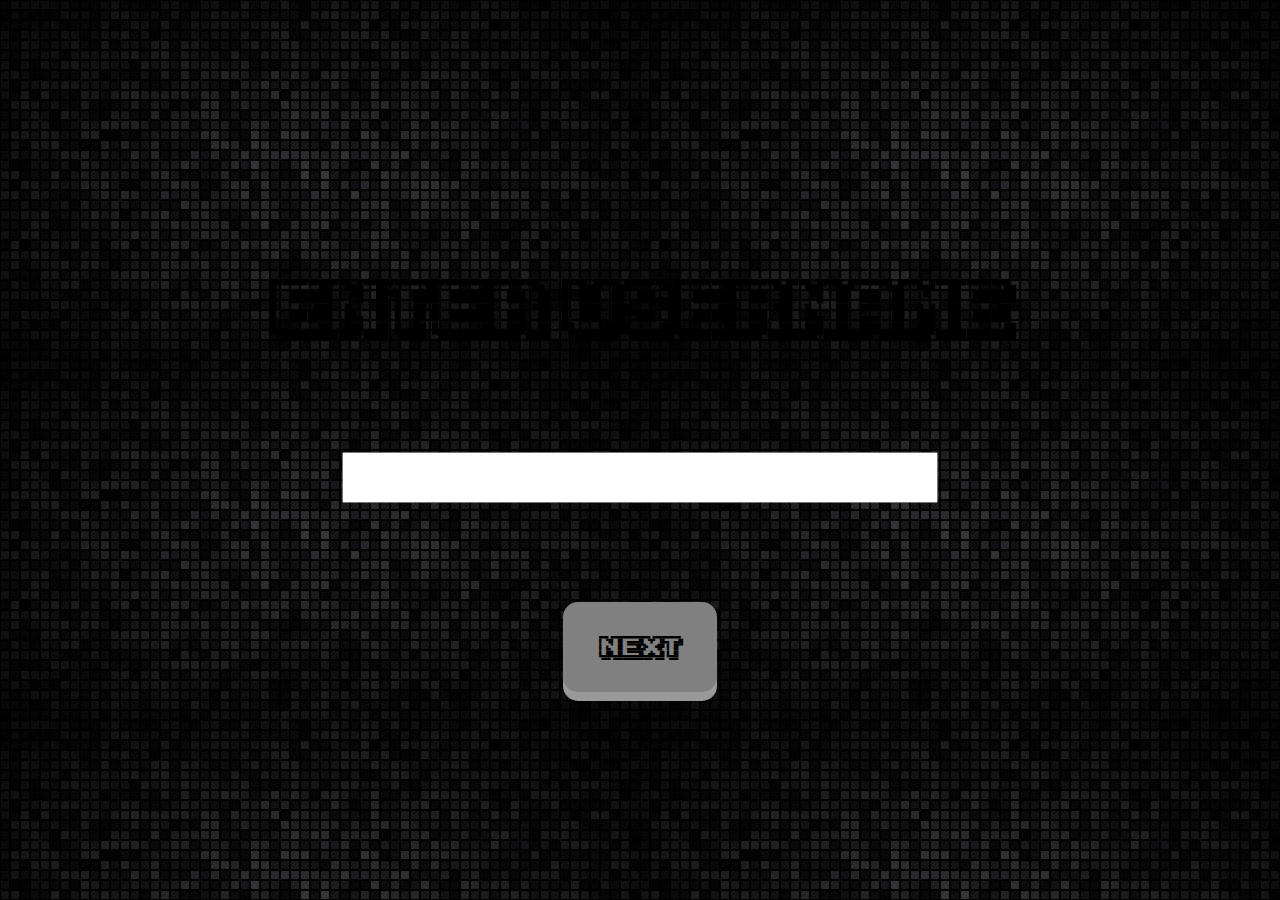
<file: index.html>
<!DOCTYPE html>
<html lang="en">
  <head>
    <meta charset="UTF-8" />
    <meta http-equiv="X-UA-Compatible" content="IE=edge" />
    <meta name="viewport" content="width=device-width, initial-scale=1.0" />
    <title>Pregame</title>
    <script src="https://ajax.googleapis.com/ajax/libs/jquery/3.3.1/jquery.min.js"></script>
    <script src="script.js"></script>
    <link rel="stylesheet" href="styles.css">
  </head>

  <body>
      <center>
          <div id="pregame-information">

            <span id="pregame-text">Enter Username</span>
              
            <input type="text" id="pregame-input">
            <small id="pregame-error"></small>
            <button id="pregame-next">Next</button>

          </div>
          
      </center>
      
  </body>
</html>
</file>
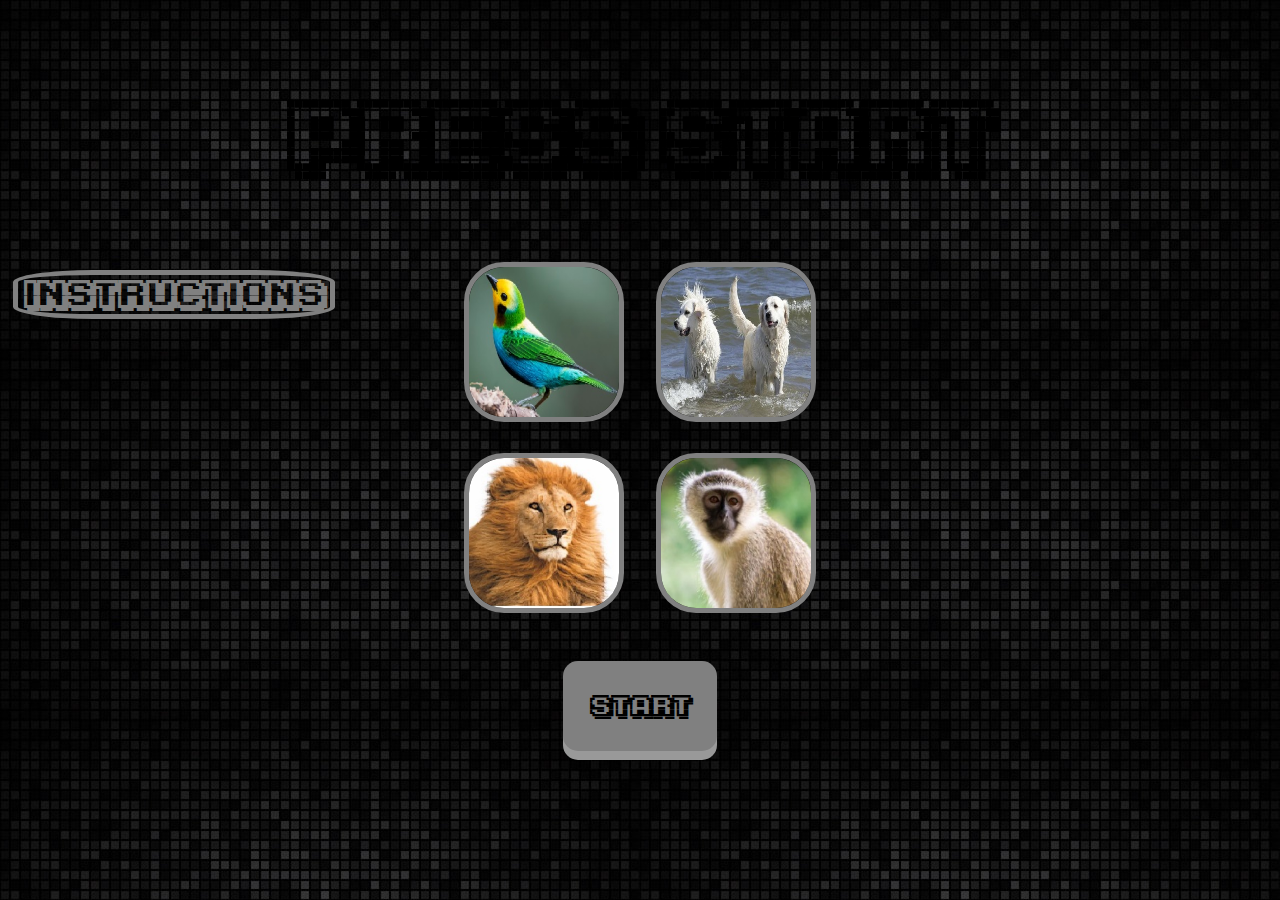
<file: images/index.html>
<!DOCTYPE html>
<html lang="en">
<head>
    <meta charset="UTF-8">
    <meta http-equiv="X-UA-Compatible" content="IE=edge">
    <meta name="viewport" content="width=device-width, initial-scale=1.0">
    <link rel="stylesheet" href="styles.css">
    <script src="https://ajax.googleapis.com/ajax/libs/jquery/3.3.1/jquery.min.js"></script>
    <script src="script.js"></script>
    <title>Simon</title>
    <link rel="shortcut icon" href="images/title.ico">

</head>
<body>
    
    <div id="game-instructions-div">
        <button id="game-instructions-button" onclick="instructions()">Instructions</button>
        <br>
        <br>
        <div id="game-instruction-text">Repeat the given sequences for as long as you can. One wrong move and it's <b>GAME OVER!</b></div>
    </div>

    <center>

        <div id="game-text">
            Press Start
        </div>

        <div id="game-div">

            

            <table id="game-table">
                <thead>
                </thead>
                <tbody>
                    <tr>
                        <td><img id="bird" src="images/bird.jpg"></td>
                        <td><img id="dog" src="images/dog.jpg"></td>
                    </tr>
                    <tr>
                        <td><img id="lion" src="images/lion.jpg"></td>
                        <td><img id="monkey" src="images/monkey.jpg"></td>
                    </tr>
                </tbody>
            </table>

           <button id="start">Start</button>
        </div>
    </center>
</body>
</html>
</file>
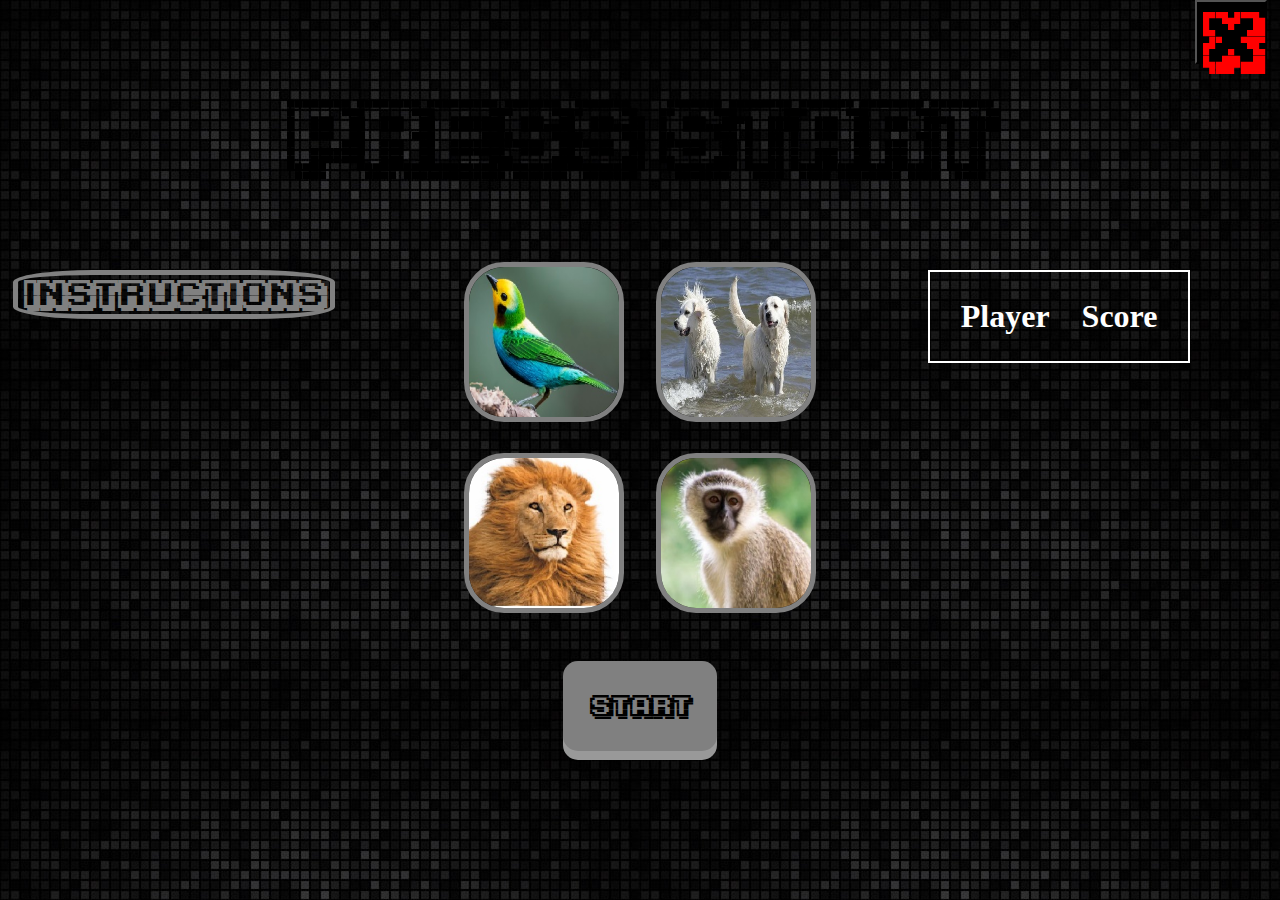
<file: game.html>
<!DOCTYPE html>
<html lang="en">
<head>
    <meta charset="UTF-8">
    <meta http-equiv="X-UA-Compatible" content="IE=edge">
    <meta name="viewport" content="width=device-width, initial-scale=1.0">
    <link rel="stylesheet" href="styles.css">
    <script src="https://ajax.googleapis.com/ajax/libs/jquery/3.3.1/jquery.min.js"></script>
    <script src="script.js"></script>
    <title>Simon</title>
    <link rel="shortcut icon" href="images/title.ico">

</head>
<body>
    
    <div id="game-instructions-div">
        <button id="game-instructions-button" onclick="instructions()">Instructions</button>
        <br>
        <br>
        <div id="game-instruction-text">Repeat the given sequences for as long as you can. One wrong move and it's <b>GAME OVER!</b></div>
    </div>

    <center>

        <div id="game-text">
            Press Start
        </div>

        <div id="game-div">

            

            <table id="game-table">
                <thead>
                </thead>
                <tbody>
                    <tr>
                        <td><img id="bird" src="images/bird.jpg"></td>
                        <td><img id="dog" src="images/dog.jpg"></td>
                    </tr>
                    <tr>
                        <td><img id="lion" src="images/lion.jpg"></td>
                        <td><img id="monkey" src="images/monkey.jpg"></td>
                    </tr>
                </tbody>
            </table>

           <button id="start">Start</button>
        </div>

    </center>

    <table id="leaderboard">

        <tr>
            <th>Player</th>
            <th>Score</th>
        </tr>
        
        </tr>
    </table>

    <button id="quit">X</button>

</body>
</html>
</file>
<file: styles.css>
@font-face
{
    font-family: Arcade;
    src: url("fonts/karmatic_arcade/ka1.ttf");
    
}

body
{
    background-color: #c01111;
    height: 100vh;
    width: 100vw;
    margin: 0;
    background-image: url("images/background.jpg");
}


table
{
    position: relative;
    border-spacing: 30px 25px;
    max-width: 50%;
    margin: 0px;
}

td
{
    margin: 0px;
    max-height: fit-content;
    max-width: fit-content;
}

#game-instructions-div
{
    position: absolute;
    top: 30vh;
    left: 1vw;
    max-width: 25%;
    overflow-wrap: break-word;
}

#game-instructions-button
{
    color: grey;
    width: fit-content;
    border-radius: 25%;
    border: 5px solid grey;
    font-size: 2em;
    font-family:Arcade;
    background-color: transparent;
}

#game-instruction-text
{
    position: relative;
    font-size: 0em;
    font-style: italic;
    color: rgb(184, 176, 176);
}

#game-text
{
    font-size:5em;
    font-family: Arcade;
    position: relative;
    top: 10vh;
    height: fit-content;
    width: fit-content;
}

#game-div
{
    
    max-height: fit-content;
    max-width: fit-content;
    position: relative;
    top: 16vh;
    
}

#bird
{
    border: 5px solid grey;
    border-radius: 25%;
    width: 150px;
    height: 150px;
}



#monkey
{
    border: 5px solid grey;
    border-radius: 25%;
    width: 150px;
    height: 150px;
}

#lion
{
    border: 5px solid grey;
    border-radius: 25%;
    width: 150px;
    height: 150px;
}

#dog
{
    border: 5px solid grey;
    border-radius: 25%;
    width: 150px;
    height: 150px;
}

#game-table
{
    position: relative;
}

#start
{
    padding: 15px 25px;
    width: 12vw;
    height: 10vh;
    font-size: 24px;
    text-align: center;
    cursor: pointer;
    outline: none;
    color: black;
    background-color: grey;
    border: none;
    border-radius: 15px;
    box-shadow: 0 9px #999;
    font-family: Arcade;
    position: relative;
    top: 2vh;
}

#start:hover
{
    background-color: #3e8e41;
}

#start:active 
{
    background-color: #3e8e41;
    box-shadow: 0 5px #666;
    transform: translateY(10px);
}

.unselectable {

  user-select: none;
  -moz-user-select: none;
  -webkit-user-drag: none;
  -webkit-user-select: none;
  -ms-user-select: none;
}

#leaderboard
{
    border: 2px solid white;
    color:white;
    position: absolute;
    right: 7%;
    top: 30%;
}

#leaderboard td
{
    border: 2px solid white;
    font-size: 2em;
}

#leaderboard th
{
    font-size: 2em;
}

#quit
{
    position: absolute;
    right: 1vw;
    top: 0;
    width: fit-content;
    height:5vw;
    font-size: 4em;
    font-family: Arcade;
    color:red;
    background-color:black;
}

/*Pregame section*/

/* This is pregame*/

#pregame-information
{
    color: black;
    position: relative;
    top: 30vh;
}

#pregame-text
{
    font-family: Arcade;
    font-size: 4em;
}

#pregame-input
{
    display: block;
    width: fit-content;
    height: 5vh;
    font-size: 3em;
    font-family: Georgia, 'Times New Roman', Times, serif;
    position: relative;
    top:12vh;
}

#pregame-error
{
    position:absolute;
    top:27vh;
    left: 35.8vw;
    font-size:1.5em;
    color: red;
}

#pregame-next
{
    padding: 15px 25px;
    width: 12vw;
    height: 10vh;
    font-size: 24px;
    text-align: center;
    cursor: pointer;
    outline: none;
    color: black;
    background-color: grey;
    border: none;
    border-radius: 15px;
    box-shadow: 0 9px #999;
    font-family: Arcade;
    position: relative;
    top: 23vh;
}

#pregane-next:hover
{
    background-color: #3e8e41;
}

#pregame-next:active 
{
    background-color: #3e8e41;
    box-shadow: 0 5px #666;
    transform: translateY(10px);
}
</file>
<file: images/styles.css>
@font-face
{
    font-family: Arcade;
    src: url("fonts/karmatic_arcade/ka1.ttf");
    
}

body
{
    background-color: #c01111;
    height: 100vh;
    width: 100vw;
    margin: 0;
    background-image: url("images/background.jpg");
}


table
{
    position: relative;
    border-spacing: 30px 25px;
    max-width: 50%;
    margin: 0px;
}

td
{
    margin: 0px;
    max-height: fit-content;
    max-width: fit-content;
}

#game-instructions-div
{
    position: absolute;
    top: 30vh;
    left: 1vw;
    max-width: 25%;
    overflow-wrap: break-word;
}

#game-instructions-button
{
    color: grey;
    width: fit-content;
    border-radius: 25%;
    border: 5px solid grey;
    font-size: 2em;
    font-family:Arcade;
    background-color: transparent;
}

#game-instruction-text
{
    position: relative;
    font-size: 0em;
    font-style: italic;
    color: rgb(184, 176, 176);
}

#game-text
{
    font-size:5em;
    font-family: Arcade;
    position: relative;
    top: 10vh;
    height: fit-content;
    width: fit-content;
}

#game-div
{
    
    max-height: fit-content;
    max-width: fit-content;
    position: relative;
    top: 16vh;
    
}

#bird
{
    border: 5px solid grey;
    border-radius: 25%;
    width: 150px;
    height: 150px;
}



#monkey
{
    border: 5px solid grey;
    border-radius: 25%;
    width: 150px;
    height: 150px;
}

#lion
{
    border: 5px solid grey;
    border-radius: 25%;
    width: 150px;
    height: 150px;
}

#dog
{
    border: 5px solid grey;
    border-radius: 25%;
    width: 150px;
    height: 150px;
}

#game-table
{
    position: relative;
}

#start
{
    padding: 15px 25px;
    width: 12vw;
    height: 10vh;
    font-size: 24px;
    text-align: center;
    cursor: pointer;
    outline: none;
    color: black;
    background-color: grey;
    border: none;
    border-radius: 15px;
    box-shadow: 0 9px #999;
    font-family: Arcade;
    position: relative;
    top: 2vh;
}

#start:hover
{
    background-color: #3e8e41;
}

#start:active 
{
    background-color: #3e8e41;
    box-shadow: 0 5px #666;
    transform: translateY(10px);
}
</file>
